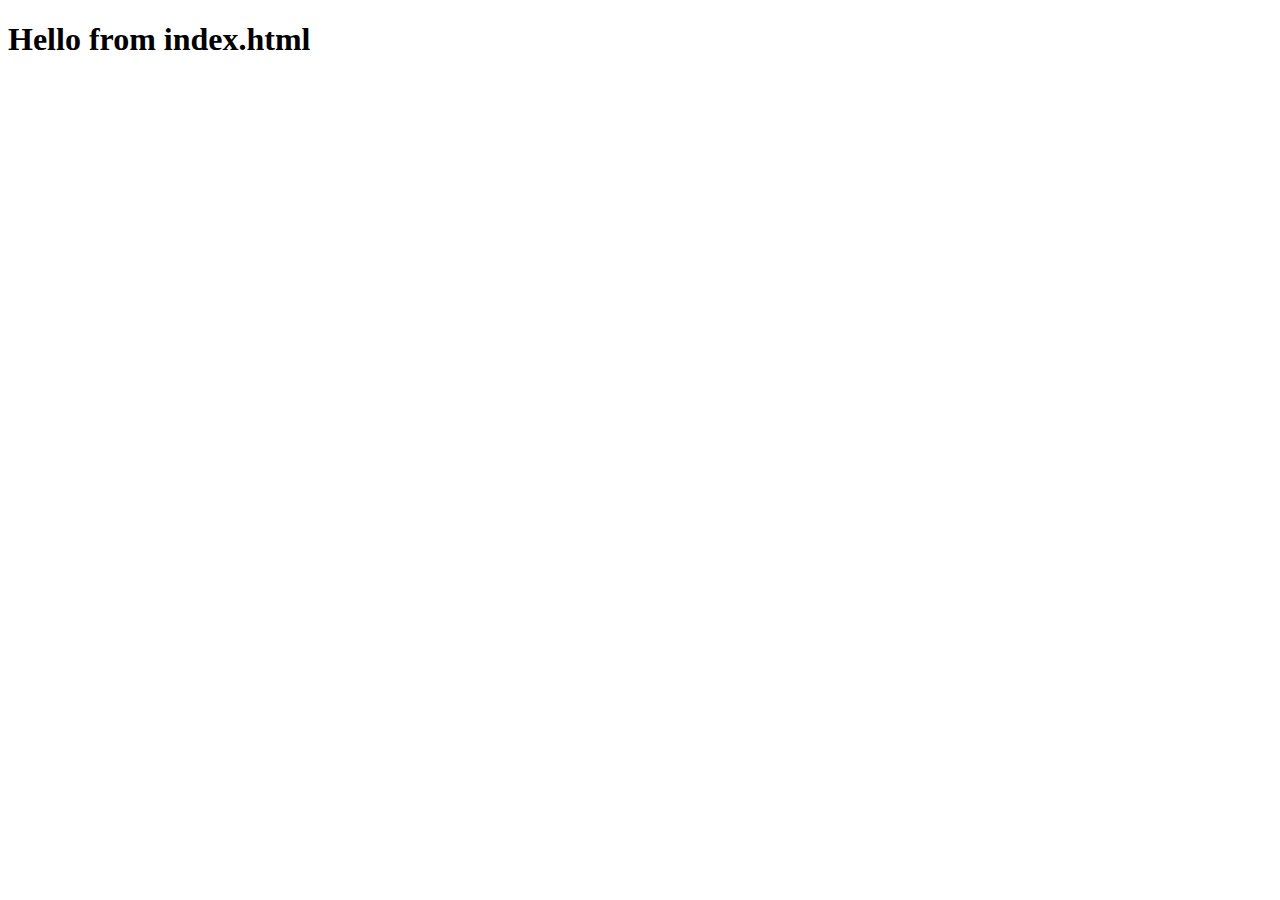
<file: src/index.html>
<!doctype html>
<html lang="en">
<head>
  <meta charset="utf-8">
  <title>Myapp updated in vs code</title>
  <base href="/">

  <meta name="viewport" content="width=device-width, initial-scale=1">
  <link rel="icon" type="image/x-icon" href="favicon.ico">
</head>
<body>
  <h1>Hello from index.html</h1>
  <app-root></app-root>
</body>
</html>
</file>
